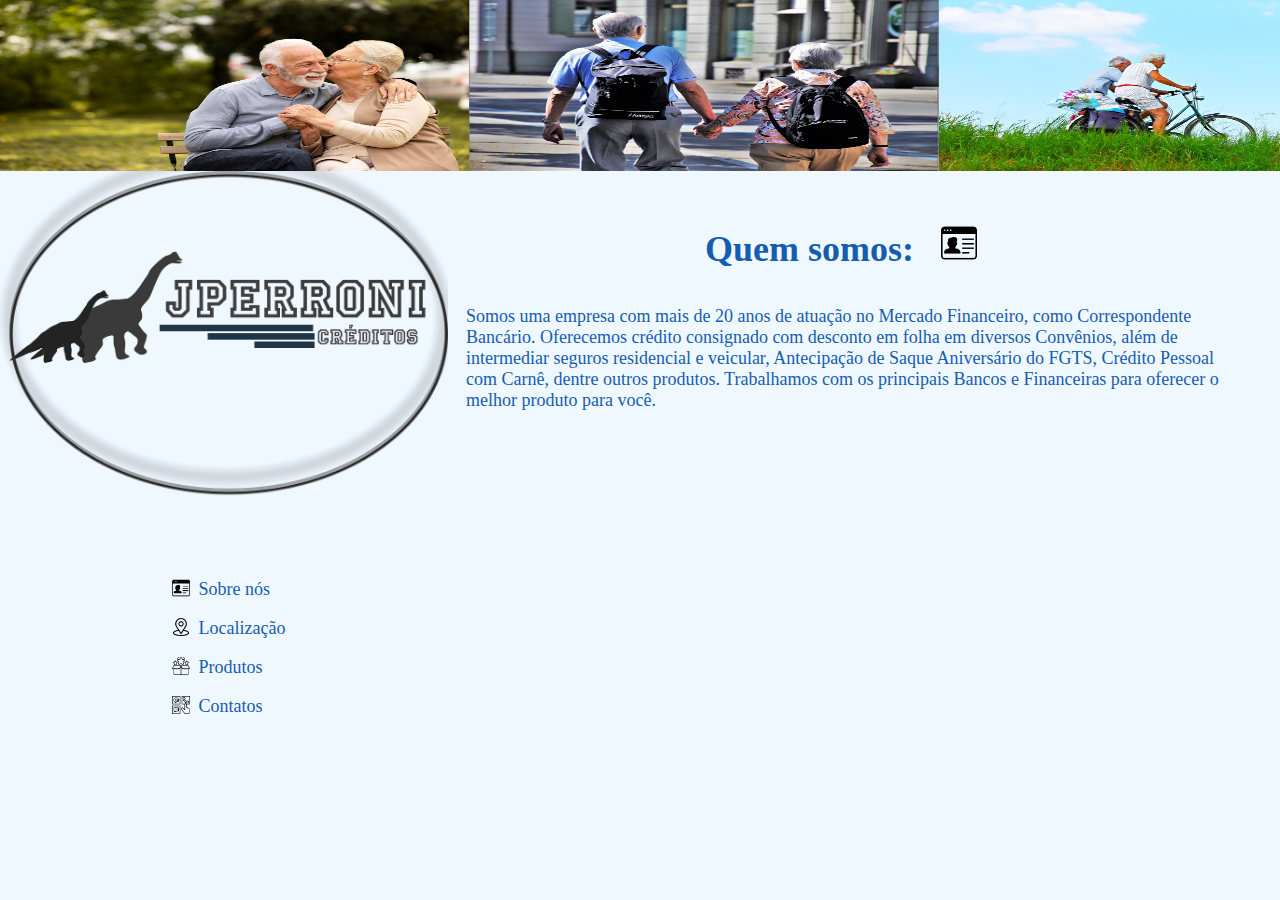
<file: index.html>
<!DOCTYPE html>
<html lang="pt-BR">

<head>
    <meta charset="UTF-8">
    <meta name="viewport" content="width=device-width, initial-scale=1.0">
    <title>JPerroni</title>
    <link rel="shortcut icon" href="./src/icones/logo.png" type="image/x-icon">
    <link rel="stylesheet" href="./src/variaveis.css">
    <link rel="stylesheet" href="./src/skin.css">
</head>

<body>
    <header class="banner">
        <img class="logo" src="./src/icones/idosos3.jpg" alt="idosos felizes">
        <img class="logo" src="./src/icones/idosos.jpg" alt="idosos felizes">
        <img class="logo" src="./src/icones/idosos2.jpg" alt="idosos felizes">
    </header>
    <div class="sidebar">
        <img class="logo2" src="./src/icones/logo1.png" alt="Logo JPerroni">
        <nav class="menu">
            <ul class="menu">
                <li class="link"><a class="link" href="./index.html"><img src="./src/icones/perfil.png"
                            alt="Sobre a JPerroni">Sobre nós</a></li>
                <li class="link"><a class="link" href="./local.html"><img src="./src/icones/localizacao.png"
                            alt="Onde estamos JPerroni"> Localização</a></li>
                <li class="link"><a class="link" href="./produtos.html"><img src="./src/icones/produtos.png"
                            alt="Produtos"> Produtos </a></li>
                <li class="link"><a class="link" href="./contatos.html"><img src="./src/icones/contato.png"
                            alt="Contatos"> Contatos</a></li>
            </ul>
        </nav>
    </div>
    <main class="conteudo">
        <container class="container">
            <h1>Quem somos: <img class="icone" src="./src/icones/perfil.png" alt="icone de perfil"></h1>
            <p>Somos uma empresa com mais de 20 anos de atuação no Mercado Financeiro, como Correspondente Bancário.
                Oferecemos crédito consignado com desconto em folha em diversos Convênios, além de intermediar seguros
                residencial e veicular, Antecipação de Saque Aniversário do FGTS, Crédito Pessoal com Carnê, dentre
                outros produtos.
                Trabalhamos com os principais Bancos e Financeiras para oferecer o melhor produto para você.</p>
        </container>
    </main>
</body>

</html>
</file>
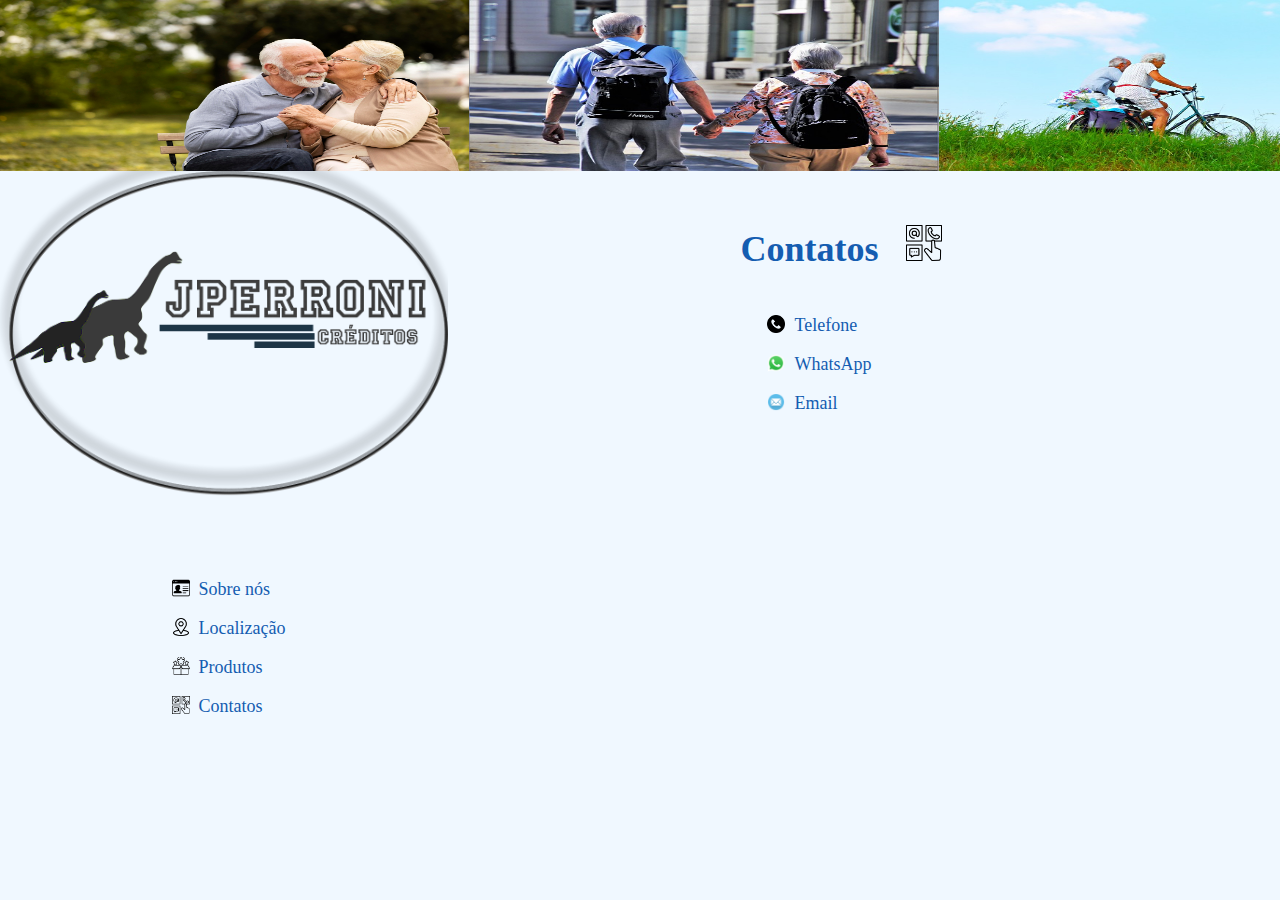
<file: contatos.html>
<!DOCTYPE html>
<html lang="pt-BR">

<head>
    <meta charset="UTF-8">
    <meta name="viewport" content="width=device-width, initial-scale=1.0">
    <title>JPerroni</title>
    <link rel="shortcut icon" href="./src/icones/logo.png" type="image/x-icon">
    <link rel="stylesheet" href="./src/variaveis.css">
    <link rel="stylesheet" href="./src/skin.css">
</head>

<body>
    <header class="banner">
        <img class="logo" src="./src/icones/idosos3.jpg" alt="idosos viajando">
        <img class="logo" src="./src/icones/idosos.jpg" alt="idosos felizes">
        <img class="logo" src="./src/icones/idosos2.jpg" alt="idosos felizes">
    </header>
    <div class="sidebar">
        <img class="logo2" src="./src/icones/logo1.png" alt="Logo JPerroni">
        <nav class="menu">
            <ul class="menu">
                <li class="link"><a class="link" href="./index.html"><img src="./src/icones/perfil.png"
                            alt="Sobre a JPerroni">Sobre nós</a></li>
                <li class="link"><a class="link" href="./local.html"><img src="./src/icones/localizacao.png"
                            alt="Onde estamos JPerroni"> Localização</a></li>
                <li class="link"><a class="link" href="./produtos.html"><img src="./src/icones/produtos.png"
                            alt="Produtos"> Produtos </a></li>
                <li class="link"><a class="link" href="./contatos.html"><img src="./src/icones/contato.png"
                            alt="Contatos"> Contatos</a></li>
            </ul>
        </nav>
    </div>
    <main class="conteudo">
        <container class="container">
            <h1>Contatos <img class="icone" src="./src/icones/contato.png" alt="icone de contatos"></h1>
            <ul class="menu">
                <li class="link"><a class="link" href="tel: +5541996870200"><img class="icone"
                            src="./src/icones/telefone.png">Telefone</a></li>
                <li class="link"><a class="link"
                        href="https://api.whatsapp.com/send?phone=5541996870200&text=Olá!%20Gostaria%20de%20mais%20informações."
                        target="_blank"><img src="./src/icones/whats.webp" alt="WhatsApp">WhatsApp</a></li>
                <li class="link"><a class="link" href="mailto:jperroni.perroni@gmail.com"><img
                            src="./src/icones/email.webp">Email</a></li>
            </ul>
        </container>
    </main>
</body>

</html>
</file>
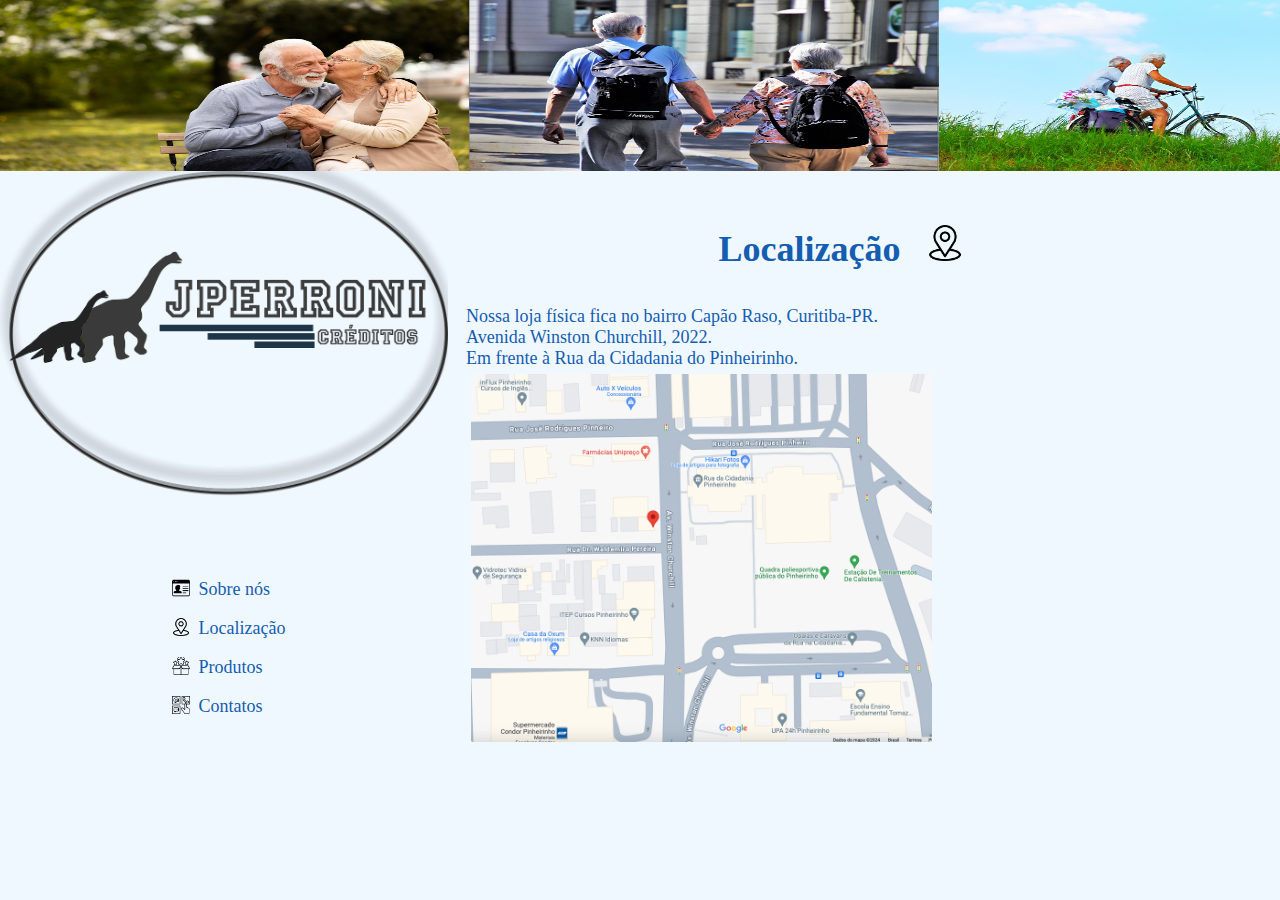
<file: local.html>
<!DOCTYPE html>
<html lang="pt-BR">
<head>
    <meta charset="UTF-8">
    <meta name="viewport" content="width=device-width, initial-scale=1.0">
    <title>JPerroni</title>
    <link rel="shortcut icon" href="./src/icones/logo.png" type="image/x-icon">
    <link rel="stylesheet" href="./src/variaveis.css">
    <link rel="stylesheet" href="./src/skin.css">
</head>
<body>
    <header class="banner">
        <img class="logo" src="./src/icones/idosos3.jpg" alt="idosos viajando">
        <img class="logo" src="./src/icones/idosos.jpg" alt="idosos felizes">
        <img class="logo" src="./src/icones/idosos2.jpg" alt="idosos felizes">
    </header>
<div class="sidebar">
    <img class="logo2" src="./src/icones/logo1.png" alt="Logo JPerroni">
    <nav class="menu">
        <ul class="menu">
            <li class="link"><a class="link" href="./index.html"><img src="./src/icones/perfil.png" alt="Sobre a JPerroni">Sobre nós</a></li>
            <li class="link"><a class="link" href="./local.html"><img src="./src/icones/localizacao.png" alt="Onde estamos JPerroni"> Localização</a></li>
            <li class="link"><a class="link" href="./produtos.html"><img src="./src/icones/produtos.png" alt="Produtos"> Produtos </a></li>
            <li class="link"><a class="link" href="./contatos.html"><img src="./src/icones/contato.png" alt="Contatos"> Contatos</a></li>
       </ul>
    </nav>
</div>
    <main class="conteudo">
        <container class="container">
                <div class="infos">
                    <h1>Localização <img class="icone" src="./src/icones/localizacao.png"> </h1>
                    <p>
                        Nossa loja física fica no bairro Capão Raso, Curitiba-PR.<br>
                        Avenida Winston Churchill, 2022.<br>
                        Em frente à Rua da Cidadania do Pinheirinho.</p>
                        <img class="mapa" src="./src/icones/mapa.png" alt="Mapa de localização da JPerroni">
                </div>
            </container>
        </main>
</body>
</html>
</file>
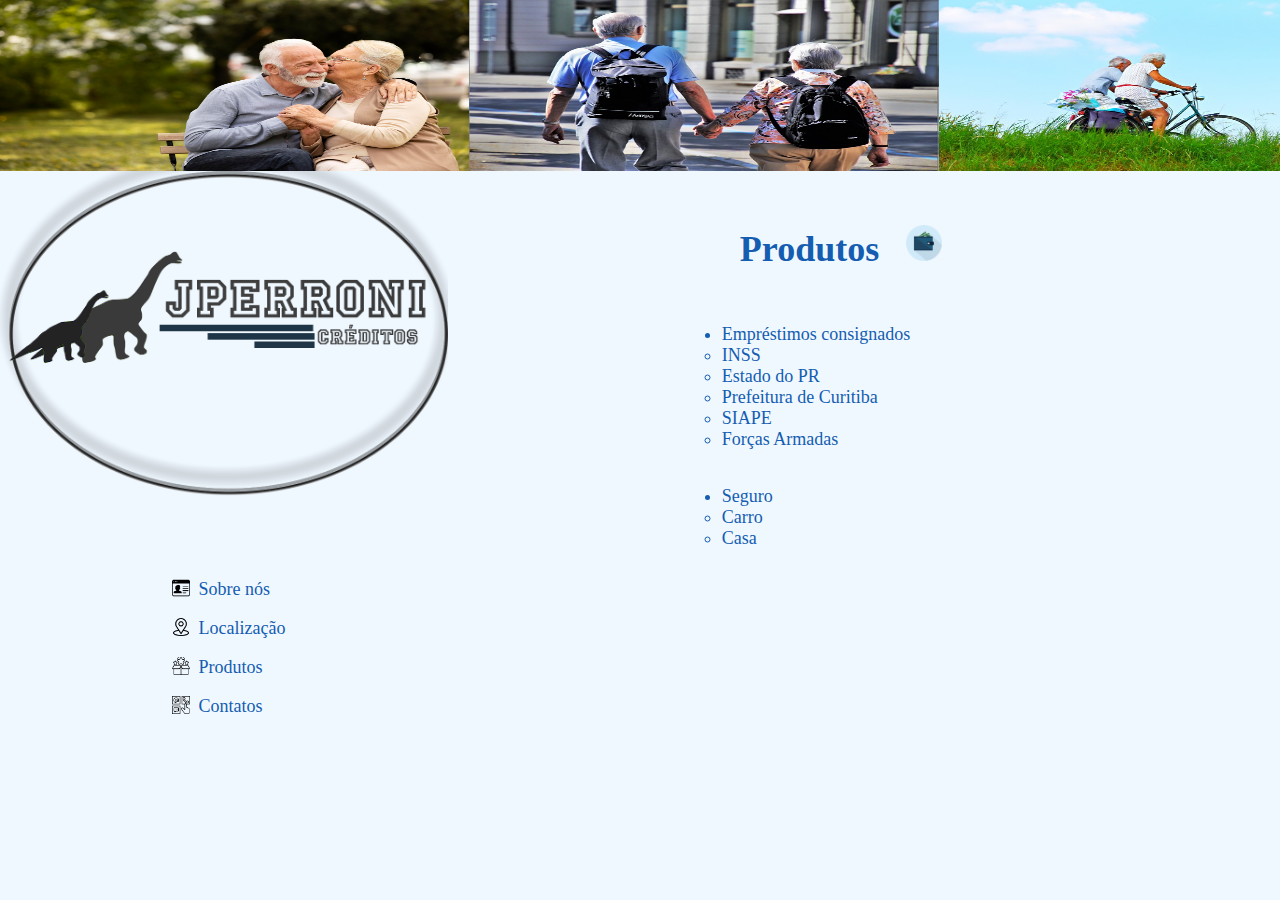
<file: produtos.html>
<!DOCTYPE html>
<html lang="pt-BR">

<head>
    <meta charset="UTF-8">
    <meta name="viewport" content="width=device-width, initial-scale=1.0">
    <title>JPerroni</title>
    <link rel="shortcut icon" href="./src/icones/logo.png" type="image/x-icon">
    <link rel="stylesheet" href="./src/variaveis.css">
    <link rel="stylesheet" href="./src/skin.css">
</head>

<body>
    <header class="banner">
        <img class="logo" src="./src/icones/idosos3.jpg" alt="idosos viajando">
        <img class="logo" src="./src/icones/idosos.jpg" alt="idosos felizes">
        <img class="logo" src="./src/icones/idosos2.jpg" alt="idosos felizes">
    </header>
    <div class="sidebar">
        <img class="logo2" src="./src/icones/logo1.png" alt="Logo JPerroni">
        <nav class="menu">
            <ul class="menu">
                <li class="link"><a class="link" href="./index.html"><img src="./src/icones/perfil.png" alt="Sobre a JPerroni">Sobre nós</a></li>
                <li class="link"><a class="link" href="./local.html"><img src="./src/icones/localizacao.png" alt="Onde estamos JPerroni"> Localização</a></li>
                <li class="link"><a class="link" href="./produtos.html"><img src="./src/icones/produtos.png" alt="Produtos"> Produtos </a></li>
                <li class="link"><a class="link" href="./contatos.html"><img src="./src/icones/contato.png" alt="Contatos"> Contatos</a></li>
           </ul>
        </nav>
    </div>
    <main class="conteudo">
        <container class="container">
            <div class="infos">
                <h1>Produtos <img class="icone" src="./src/icones/dinheiro.webp" alt="icone de produtos"></h1>
                <ul class="lista">
                    <li>Empréstimos consignados</li>
                    <ul>
                        <li>INSS</li>
                        <li>Estado do PR</li>
                        <li>Prefeitura de Curitiba</li>
                        <li>SIAPE</li>
                        <li>Forças Armadas</li>
                    </ul>
                </ul>
                <ul class="lista">
                    <li>Seguro</li>
                    <ul>
                        <li>Carro</li>
                        <li>Casa</li>
                    </ul>
                </ul>
            </div>
        </container>
    </main>
</body>

</html>
</file>
<file: src/variaveis.css>
:root {
--cor1: greenyellow;
--cor2: rgb(0, 162, 255);
--cor3: aliceblue;
--cor4: rgb(20, 93, 177);
--cor5: rgb(126, 203, 255);
--cor6: rgb(14, 212, 0);
}
</file>
<file: src/skin.css>
*{
    margin: 0;
    padding: 0;
}
html{
    font-size: 15px;
}
body{
    font-family: "Times New Roman", Times, serif;
    font-size: 1em;
    background: var(--cor3);
    height: 95vh;
    width: auto;
    display: grid;
    grid-template-areas: 
    "header header"
    "sidebar conteudo";
    grid-template-columns: 35% 75%;
    grid-template-rows: 20% 80%;
}
h1{
    font-size: 2em;
    color: var(--cor4);
    text-align: center;
    margin: 1em;
}
.banner{
    display: inline-flex;
    flex-direction: row;
    align-items: center;
    justify-content: center;
    grid-area: header;
    grid-row: 1 / span 1;
    grid-column: 1 / span 2;
}
.banner img{
    width: 100%;
    height: 100%;
    margin: 0;
}
.sidebar{
    display: flex;
    flex-direction: column;
    align-items: center;
    justify-content:flex-start;
    color: var(--cor4);
    background-color: var(--cor3);
    height: 100%;
    width: auto;
    grid-area: sidebar;
    grid-row: 2;
    grid-column: 1;
}
.menu{
    color: var(--cor4);
    border-radius: 1px;
    flex-direction: column;
    margin: 2em;
}
.link {
    list-style: none;
    color: var(--cor4);
    border-radius: 2px;
}
.link a{
    text-decoration: none;
    color: var(--cor4);
    padding: 0.5em 1em;
    border-radius: 2px;
    font-weight: 400;
    font-size: 1em;
    display: flex;
    align-items: flex-start;
    justify-content: flex-start;
    cursor: pointer;
}
 img{
    width: 1em;
    height: 1em;
    margin-right: 0.5em;
    margin-left: 0.5em;
}
.conteudo{
    display: flex;
    flex-direction: column;
    align-items: center;
    justify-content: flex-start;
    width: 80%;
    height: 95%;
    padding: 1em;
    color: var(--cor4);
    background-color: var(--cor3);
    grid-area: conteudo;
    grid-row: 2;
    grid-column: 2;
}
.conteudo .lista{
    display: flex;
    flex-direction: column;
    align-items: baseline;
    justify-content: center;
    padding: 1em;
    color: var(--cor4);
}
.logo2{
    margin: 0;
    width: 100%;
    height: auto;
}
.mapa{
    width: 60%;
    height: 60%;
    border-radius: 2px;
    margin: 5px;
}
@media screen and (min-width:815px) {
    html {
        font-size: 18px;
    }
}
</file>
